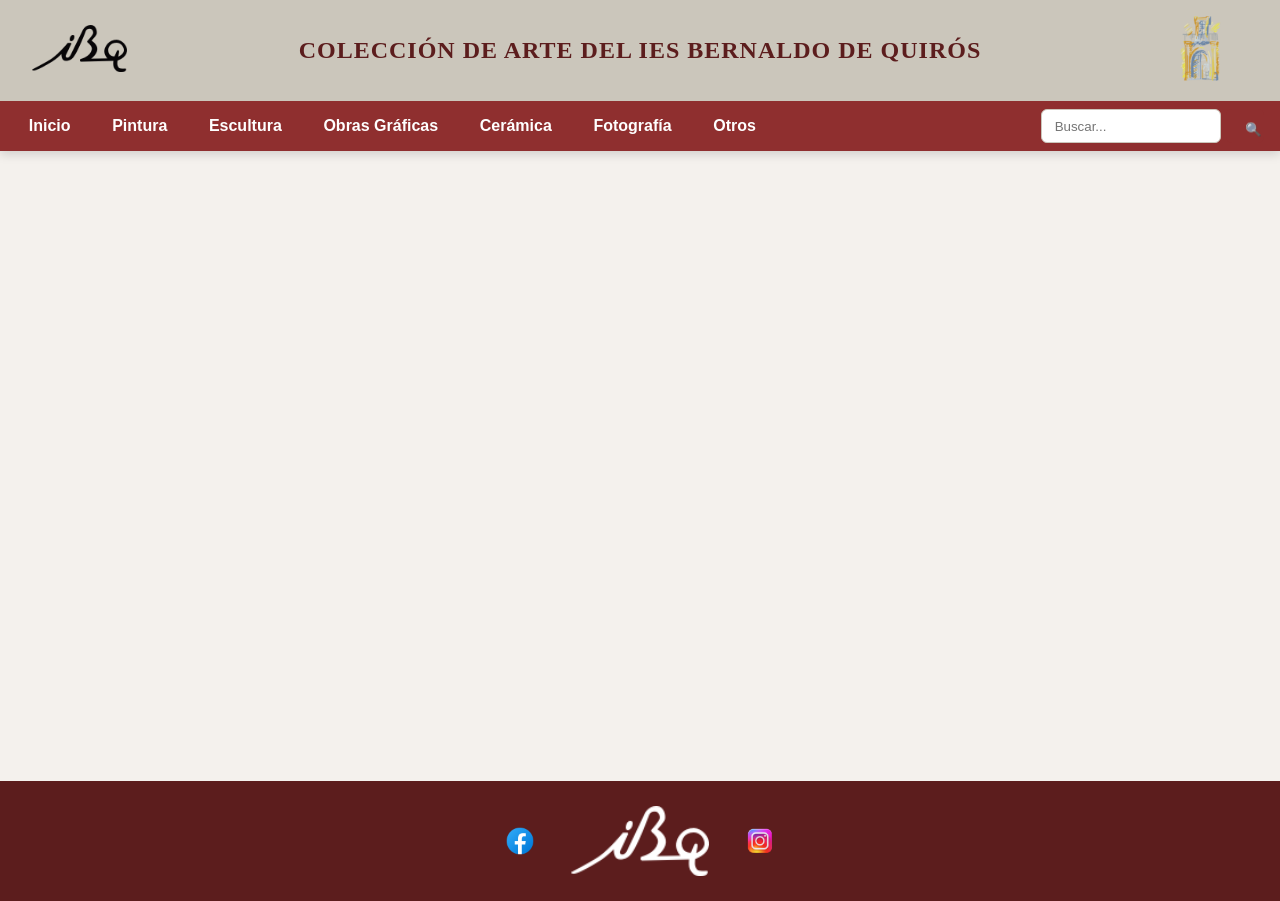
<file: src/main/resources/static/index.html>
<!DOCTYPE html>
<html lang="es">

<head>
    <meta charset="UTF-8">
    <meta name="viewport" content="width=device-width, initial-scale=1.0">
    <title>Colección de Arte Bernaldo de Quirós</title>

    <link rel="stylesheet" href="./css/style.css">
    <link rel="icon" type="image/png" href="./img/fachada-bernarlo.png">
</head>

<body>

    <header>
        <div class="encabezado">

            <div class="logo-ibq">
                <a href="index.html">
                    <img src="./img/logo-hulla.webp" alt="Logo IBQ">
                </a>
            </div>

            <div class="titulo">
                <h1>COLECCIÓN DE ARTE DEL IES BERNALDO DE QUIRÓS</h1>
            </div>

            <div class="logo-fachada">
                <img src="./img/fachada-bernarlo.png" alt="Fachada del IES Bernaldo de Quirós">
            </div>

        </div>

        <div class="barra-superior">

            <nav class="menu-principal">
                <ul id="menu-navegador">
                    <li><a href="index.html">Inicio</a></li>
                    <li><a href="pintura.html">Pintura</a></li>
                    <li><a href="escultura.html">Escultura</a></li>
                    <li><a href="obras-graficas.html">Obras Gráficas</a></li>
                    <li><a href="ceramica.html">Cerámica</a></li>
                    <li><a href="fotografia.html">Fotografía</a></li>
                    <li><a href="otros.html">Otros</a></li>
                </ul>
            </nav>

            <form class="buscador">
                <input type="text" placeholder="Buscar...">
                <button type="submit">🔍</button>
            </form>

        </div>
    </header>

    <main class="contenedor-principal">
        <section class="galeria" id="galeria"></section>
    </main>

   <footer>

    <div class="footer-logos">

        <a href="https://es-es.facebook.com/iesbernaldomieres/">
            <img src="./img/facebook.png" alt="Facebook">
        </a>

        <a href="index.html">
            <img src="./img/logo-blanco.webp" alt="IES Bernaldo de Quirós">
        </a>

        <a href="https://www.instagram.com/iesbernaldodequiros/?hl=es">
            <img src="./img/instagram.png" alt="Instagram">
        </a>

    </div>

</footer>

    <script src="./js/script.js"></script>

</body>

</html>
</file>
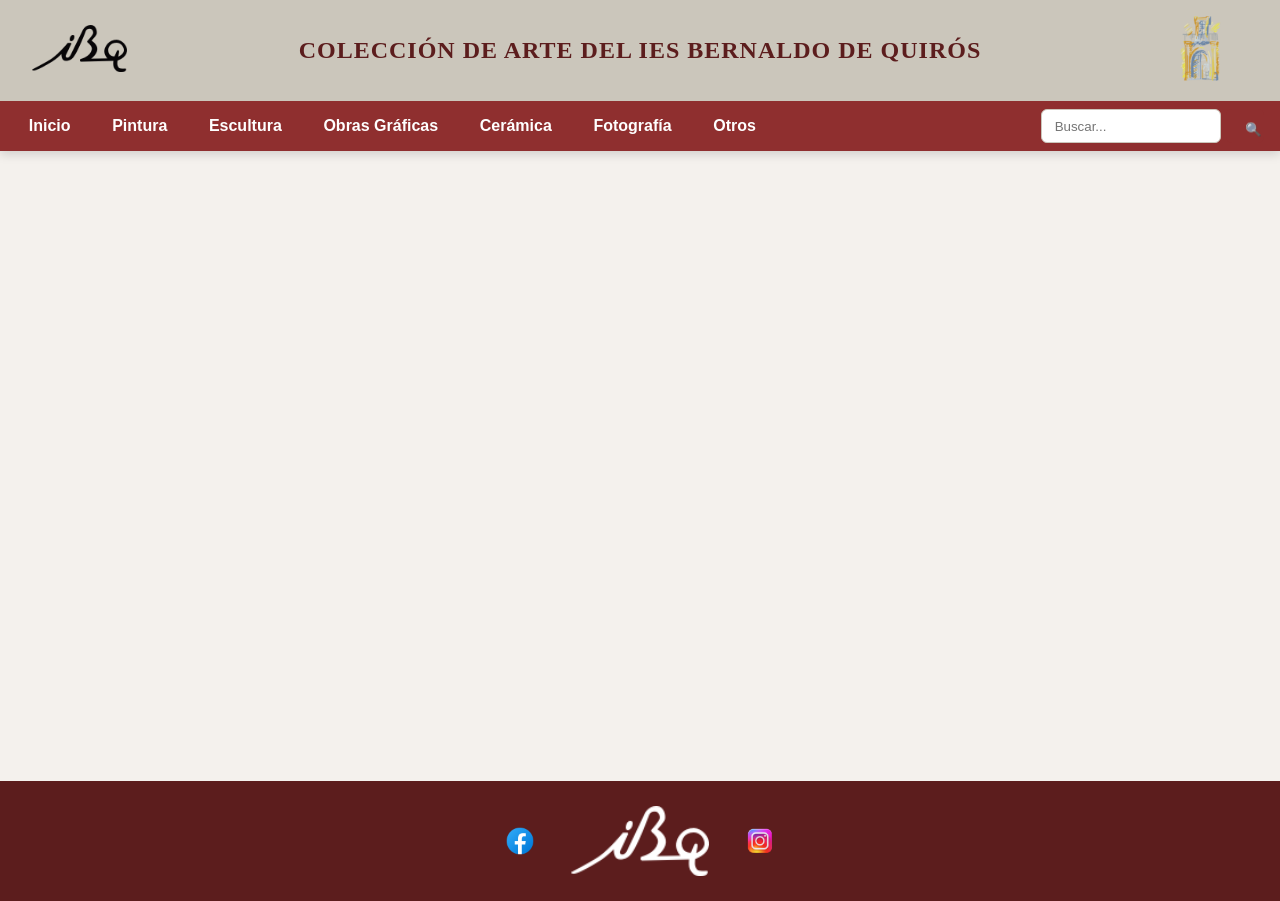
<file: src/main/resources/static/ceramica.html>
<!DOCTYPE html>
<html lang="es">

<head>
    <meta charset="UTF-8">
    <meta name="viewport" content="width=device-width, initial-scale=1.0">
    <title>Cerámica</title>

    <link rel="stylesheet" href="./css/style.css">
    <link rel="icon" type="image/png" href="./img/fachada-bernarlo.png">
</head>

<body>

    <header>
        <div class="encabezado">

            <div class="logo-ibq">
                <a href="index.html">
                    <img src="./img/logo-hulla.webp" alt="Logo IBQ">
                </a>
            </div>

            <div class="titulo">
                <h1>COLECCIÓN DE ARTE DEL IES BERNALDO DE QUIRÓS</h1>
            </div>

            <div class="logo-fachada">
                <img src="./img/fachada-bernarlo.png" alt="Fachada del IES Bernaldo de Quirós">
            </div>

        </div>

        <div class="barra-superior">

            <nav class="menu-principal">
                <ul id="menu-navegador">
                    <li><a href="index.html">Inicio</a></li>
                    <li><a href="pintura.html">Pintura</a></li>
                    <li><a href="escultura.html">Escultura</a></li>
                    <li><a href="obras-graficas.html">Obras Gráficas</a></li>
                    <li><a href="ceramica.html">Cerámica</a></li>
                    <li><a href="fotografia.html">Fotografía</a></li>
                    <li><a href="otros.html">Otros</a></li>
                </ul>
            </nav>

            <form class="buscador">
                <input type="text" placeholder="Buscar...">
                <button type="submit">🔍</button>
            </form>

        </div>
    </header>

    <main class="contenedor-principal">
        <section class="galeria" id="galeria"></section>
    </main>

   <footer>

    <div class="footer-logos">

        <a href="https://es-es.facebook.com/iesbernaldomieres/">
            <img src="./img/facebook.png" alt="Facebook">
        </a>

        <a href="index.html">
            <img src="./img/logo-blanco.webp" alt="IES Bernaldo de Quirós">
        </a>

        <a href="https://www.instagram.com/iesbernaldodequiros/?hl=es">
            <img src="./img/instagram.png" alt="Instagram">
        </a>

    </div>

</footer>

    <script src="./js/script.js"></script>

</body>

</html>
</file>
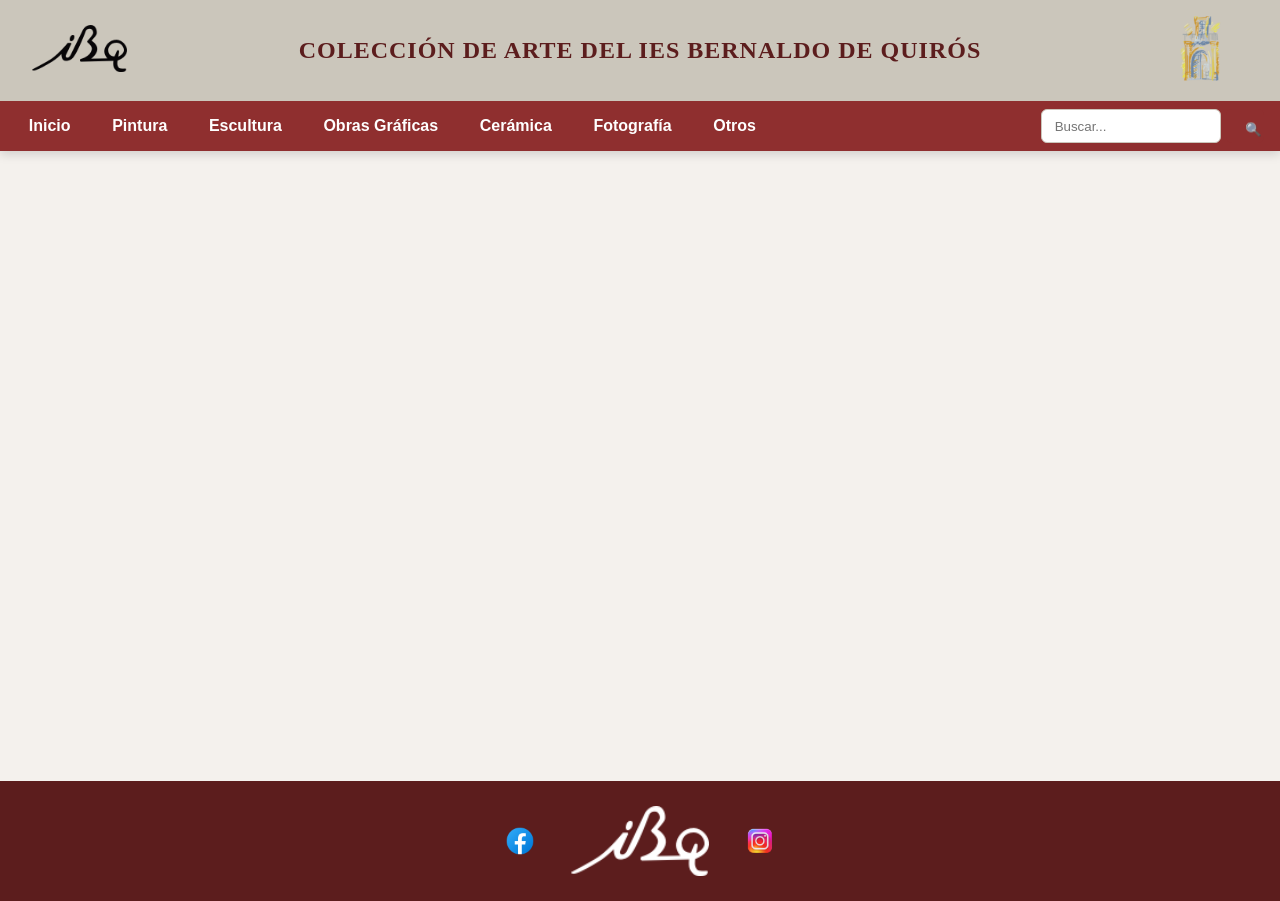
<file: src/main/resources/static/escultura.html>
<!DOCTYPE html>
<html lang="es">

<head>
    <meta charset="UTF-8">
    <meta name="viewport" content="width=device-width, initial-scale=1.0">
    <title>Escultura</title>

    <link rel="stylesheet" href="./css/style.css">
    <link rel="icon" type="image/png" href="./img/fachada-bernarlo.png">
</head>

<body>

    <header>
        <div class="encabezado">

            <div class="logo-ibq">
                <a href="index.html">
                    <img src="./img/logo-hulla.webp" alt="Logo IBQ">
                </a>
            </div>

            <div class="titulo">
                <h1>COLECCIÓN DE ARTE DEL IES BERNALDO DE QUIRÓS</h1>
            </div>

            <div class="logo-fachada">
                <img src="./img/fachada-bernarlo.png" alt="Fachada del IES Bernaldo de Quirós">
            </div>

        </div>

        <div class="barra-superior">

            <nav class="menu-principal">
                <ul id="menu-navegador">
                    <li><a href="index.html">Inicio</a></li>
                    <li><a href="pintura.html">Pintura</a></li>
                    <li><a href="escultura.html">Escultura</a></li>
                    <li><a href="obras-graficas.html">Obras Gráficas</a></li>
                    <li><a href="ceramica.html">Cerámica</a></li>
                    <li><a href="fotografia.html">Fotografía</a></li>
                    <li><a href="otros.html">Otros</a></li>
                </ul>
            </nav>

            <form class="buscador">
                <input type="text" placeholder="Buscar...">
                <button type="submit">🔍</button>
            </form>

        </div>
    </header>

    <main class="contenedor-principal">
        <section class="galeria" id="galeria"></section>
    </main>

   <footer>

    <div class="footer-logos">

        <a href="https://es-es.facebook.com/iesbernaldomieres/">
            <img src="./img/facebook.png" alt="Facebook">
        </a>

        <a href="index.html">
            <img src="./img/logo-blanco.webp" alt="IES Bernaldo de Quirós">
        </a>

        <a href="https://www.instagram.com/iesbernaldodequiros/?hl=es">
            <img src="./img/instagram.png" alt="Instagram">
        </a>

    </div>

</footer>

    <script src="./js/script.js"></script>

</body>

</html>
</file>
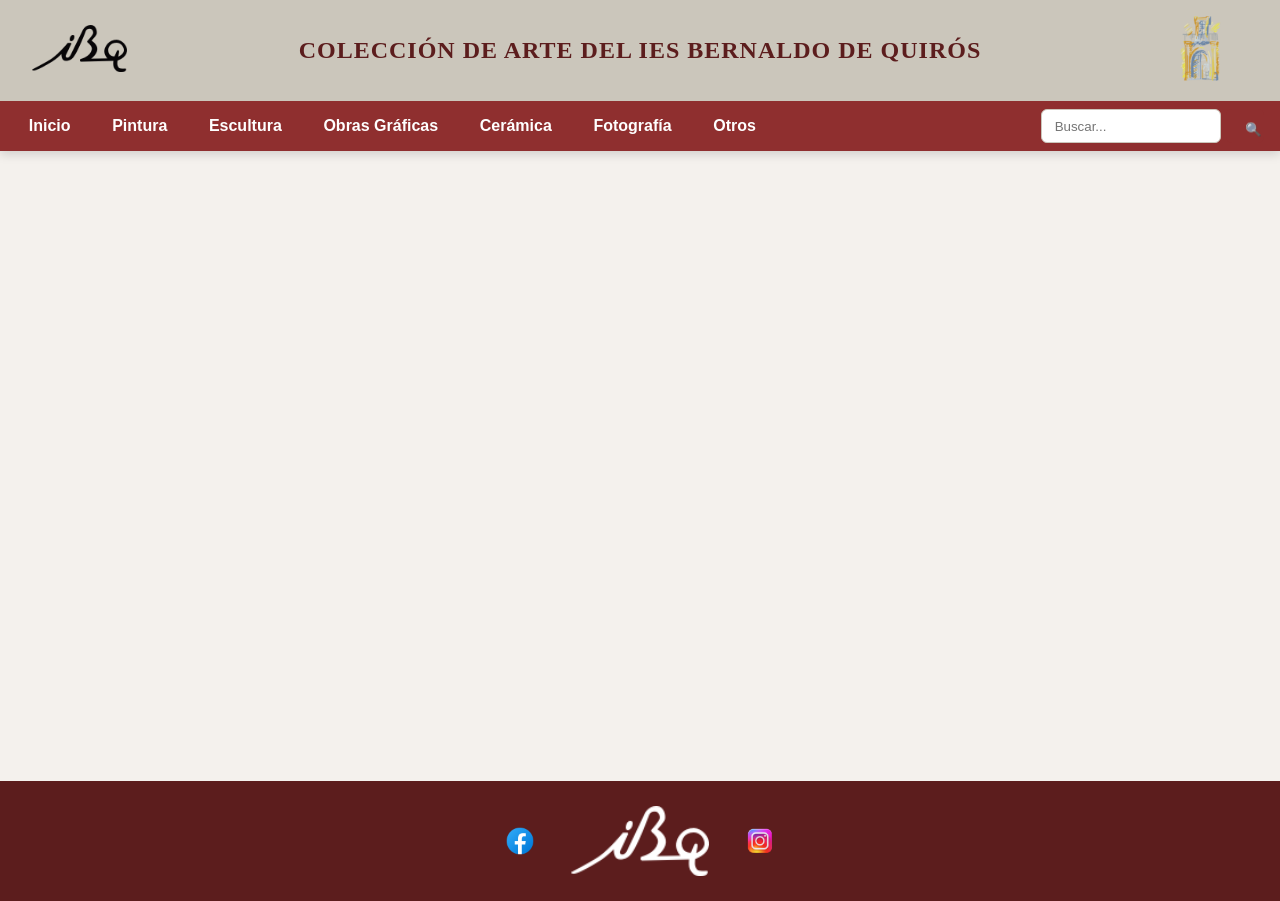
<file: src/main/resources/static/fotografia.html>
<!DOCTYPE html>
<html lang="es">

<head>
    <meta charset="UTF-8">
    <meta name="viewport" content="width=device-width, initial-scale=1.0">
    <title>Fotografía</title>

    <link rel="stylesheet" href="./css/style.css">
    <link rel="icon" type="image/png" href="./img/fachada-bernarlo.png">
</head>

<body>

    <header>
        <div class="encabezado">

            <div class="logo-ibq">
                <a href="index.html">
                    <img src="./img/logo-hulla.webp" alt="Logo IBQ">
                </a>
            </div>

            <div class="titulo">
                <h1>COLECCIÓN DE ARTE DEL IES BERNALDO DE QUIRÓS</h1>
            </div>

            <div class="logo-fachada">
                <img src="./img/fachada-bernarlo.png" alt="Fachada del IES Bernaldo de Quirós">
            </div>

        </div>

        <div class="barra-superior">

            <nav class="menu-principal">
                <ul id="menu-navegador">
                    <li><a href="index.html">Inicio</a></li>
                    <li><a href="pintura.html">Pintura</a></li>
                    <li><a href="escultura.html">Escultura</a></li>
                    <li><a href="obras-graficas.html">Obras Gráficas</a></li>
                    <li><a href="ceramica.html">Cerámica</a></li>
                    <li><a href="fotografia.html">Fotografía</a></li>
                    <li><a href="otros.html">Otros</a></li>
                </ul>
            </nav>

            <form class="buscador">
                <input type="text" placeholder="Buscar...">
                <button type="submit">🔍</button>
            </form>

        </div>
    </header>

    <main class="contenedor-principal">
        <section class="galeria" id="galeria"></section>
    </main>

   <footer>

    <div class="footer-logos">

        <a href="https://es-es.facebook.com/iesbernaldomieres/">
            <img src="./img/facebook.png" alt="Facebook">
        </a>

        <a href="index.html">
            <img src="./img/logo-blanco.webp" alt="IES Bernaldo de Quirós">
        </a>

        <a href="https://www.instagram.com/iesbernaldodequiros/?hl=es">
            <img src="./img/instagram.png" alt="Instagram">
        </a>

    </div>

</footer>

    <script src="./js/script.js"></script>

</body>

</html>
</file>
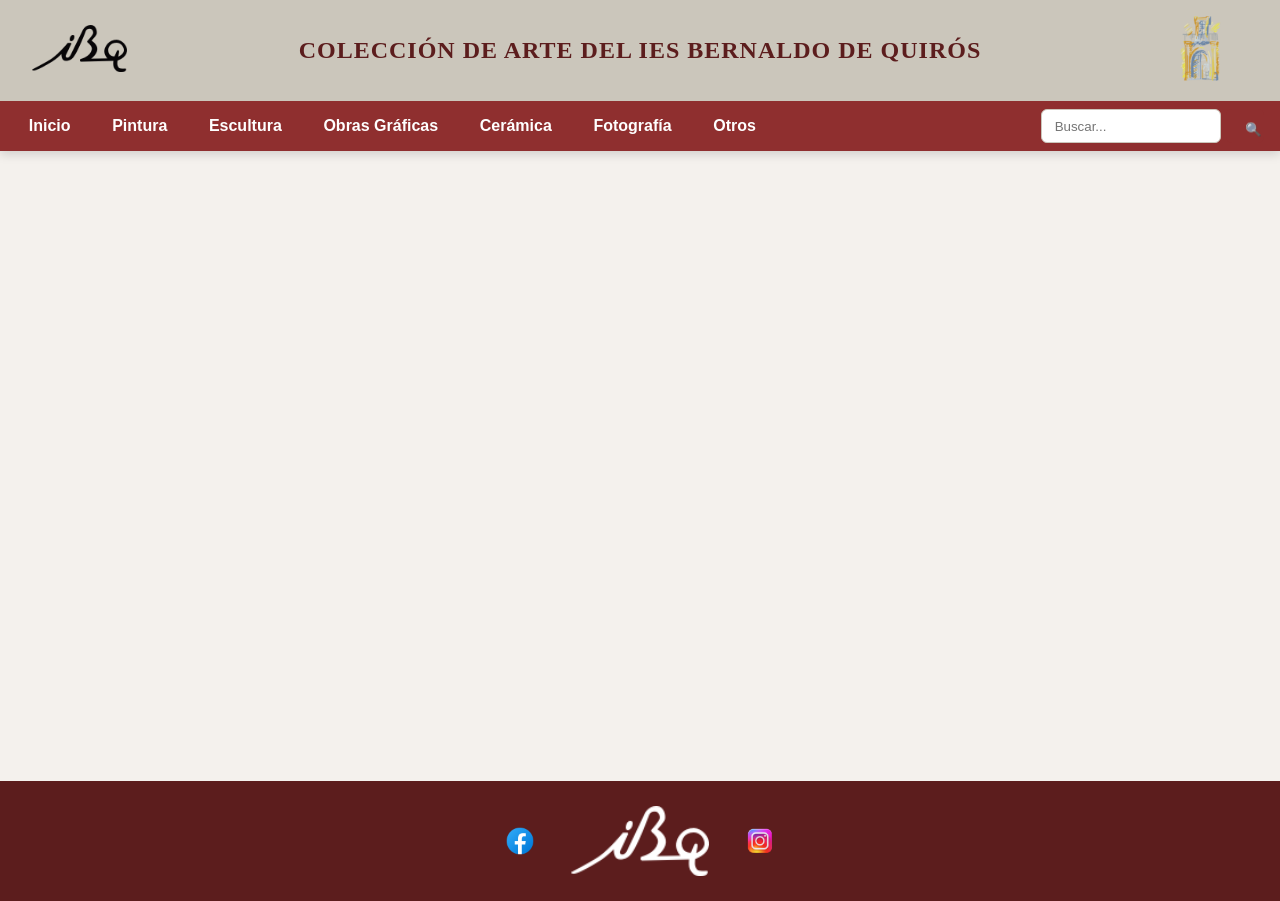
<file: src/main/resources/static/obras-graficas.html>
<!DOCTYPE html>
<html lang="es">

<head>
    <meta charset="UTF-8">
    <meta name="viewport" content="width=device-width, initial-scale=1.0">
    <title>Obras Gráficas</title>

    <link rel="stylesheet" href="./css/style.css">
    <link rel="icon" type="image/png" href="./img/fachada-bernarlo.png">
</head>

<body>

    <header>
        <div class="encabezado">

            <div class="logo-ibq">
                <a href="index.html">
                    <img src="./img/logo-hulla.webp" alt="Logo IBQ">
                </a>
            </div>

            <div class="titulo">
                <h1>COLECCIÓN DE ARTE DEL IES BERNALDO DE QUIRÓS</h1>
            </div>

            <div class="logo-fachada">
                <img src="./img/fachada-bernarlo.png" alt="Fachada del IES Bernaldo de Quirós">
            </div>

        </div>

        <div class="barra-superior">

            <nav class="menu-principal">
                <ul id="menu-navegador">
                    <li><a href="index.html">Inicio</a></li>
                    <li><a href="pintura.html">Pintura</a></li>
                    <li><a href="escultura.html">Escultura</a></li>
                    <li><a href="obras-graficas.html">Obras Gráficas</a></li>
                    <li><a href="ceramica.html">Cerámica</a></li>
                    <li><a href="fotografia.html">Fotografía</a></li>
                    <li><a href="otros.html">Otros</a></li>
                </ul>
            </nav>

            <form class="buscador">
                <input type="text" placeholder="Buscar...">
                <button type="submit">🔍</button>
            </form>

        </div>
    </header>

    <main class="contenedor-principal">
        <section class="galeria" id="galeria"></section>
    </main>

   <footer>

    <div class="footer-logos">

        <a href="https://es-es.facebook.com/iesbernaldomieres/">
            <img src="./img/facebook.png" alt="Facebook">
        </a>

        <a href="index.html">
            <img src="./img/logo-blanco.webp" alt="IES Bernaldo de Quirós">
        </a>

        <a href="https://www.instagram.com/iesbernaldodequiros/?hl=es">
            <img src="./img/instagram.png" alt="Instagram">
        </a>

    </div>

</footer>

    <script src="./js/script.js"></script>

</body>

</html>
</file>
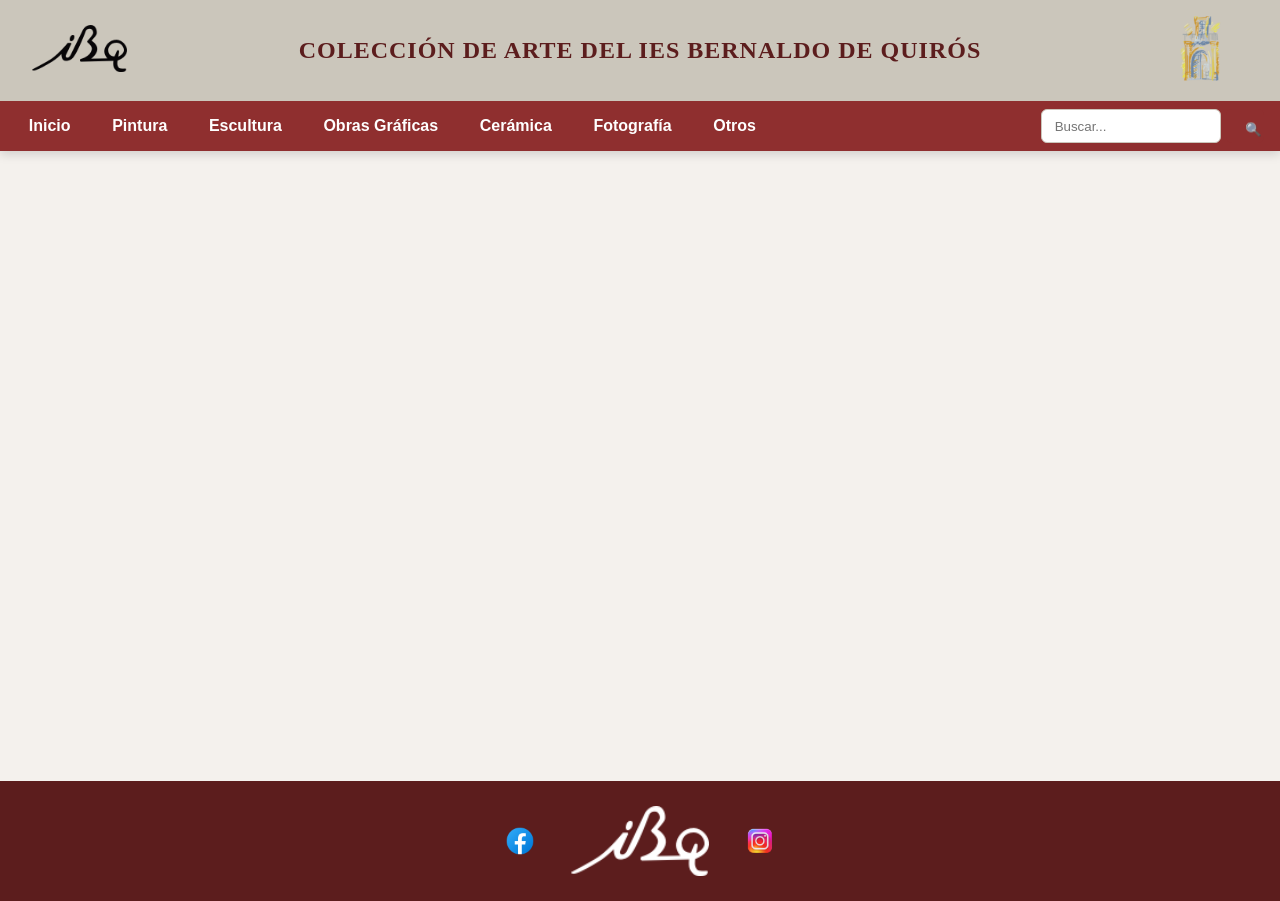
<file: src/main/resources/static/pintura.html>
<!DOCTYPE html>
<html lang="es">

<head>
    <meta charset="UTF-8">
    <meta name="viewport" content="width=device-width, initial-scale=1.0">
    <title>Pintura</title>

    <link rel="stylesheet" href="./css/style.css">
    <link rel="icon" type="image/png" href="./img/fachada-bernarlo.png">
</head>

<body>

    <header>
        <div class="encabezado">

            <div class="logo-ibq">
                <a href="index.html">
                    <img src="./img/logo-hulla.webp" alt="Logo IBQ">
                </a>
            </div>

            <div class="titulo">
                <h1>COLECCIÓN DE ARTE DEL IES BERNALDO DE QUIRÓS</h1>
            </div>

            <div class="logo-fachada">
                <img src="./img/fachada-bernarlo.png" alt="Fachada del IES Bernaldo de Quirós">
            </div>

        </div>

        <div class="barra-superior">

            <nav class="menu-principal">
                <ul id="menu-navegador">
                    <li><a href="index.html">Inicio</a></li>
                    <li><a href="pintura.html">Pintura</a></li>
                    <li><a href="escultura.html">Escultura</a></li>
                    <li><a href="obras-graficas.html">Obras Gráficas</a></li>
                    <li><a href="ceramica.html">Cerámica</a></li>
                    <li><a href="fotografia.html">Fotografía</a></li>
                    <li><a href="otros.html">Otros</a></li>
                </ul>
            </nav>

            <form class="buscador">
                <input type="text" placeholder="Buscar...">
                <button type="submit">🔍</button>
            </form>

        </div>
    </header>

    <main class="contenedor-principal">
        <section class="galeria" id="galeria"></section>
    </main>

   <footer>

    <div class="footer-logos">

        <a href="https://es-es.facebook.com/iesbernaldomieres/">
            <img src="./img/facebook.png" alt="Facebook">
        </a>

        <a href="index.html">
            <img src="./img/logo-blanco.webp" alt="IES Bernaldo de Quirós">
        </a>

        <a href="https://www.instagram.com/iesbernaldodequiros/?hl=es">
            <img src="./img/instagram.png" alt="Instagram">
        </a>

    </div>

</footer>

    <script src="./js/script.js"></script>

</body>

</html>
</file>
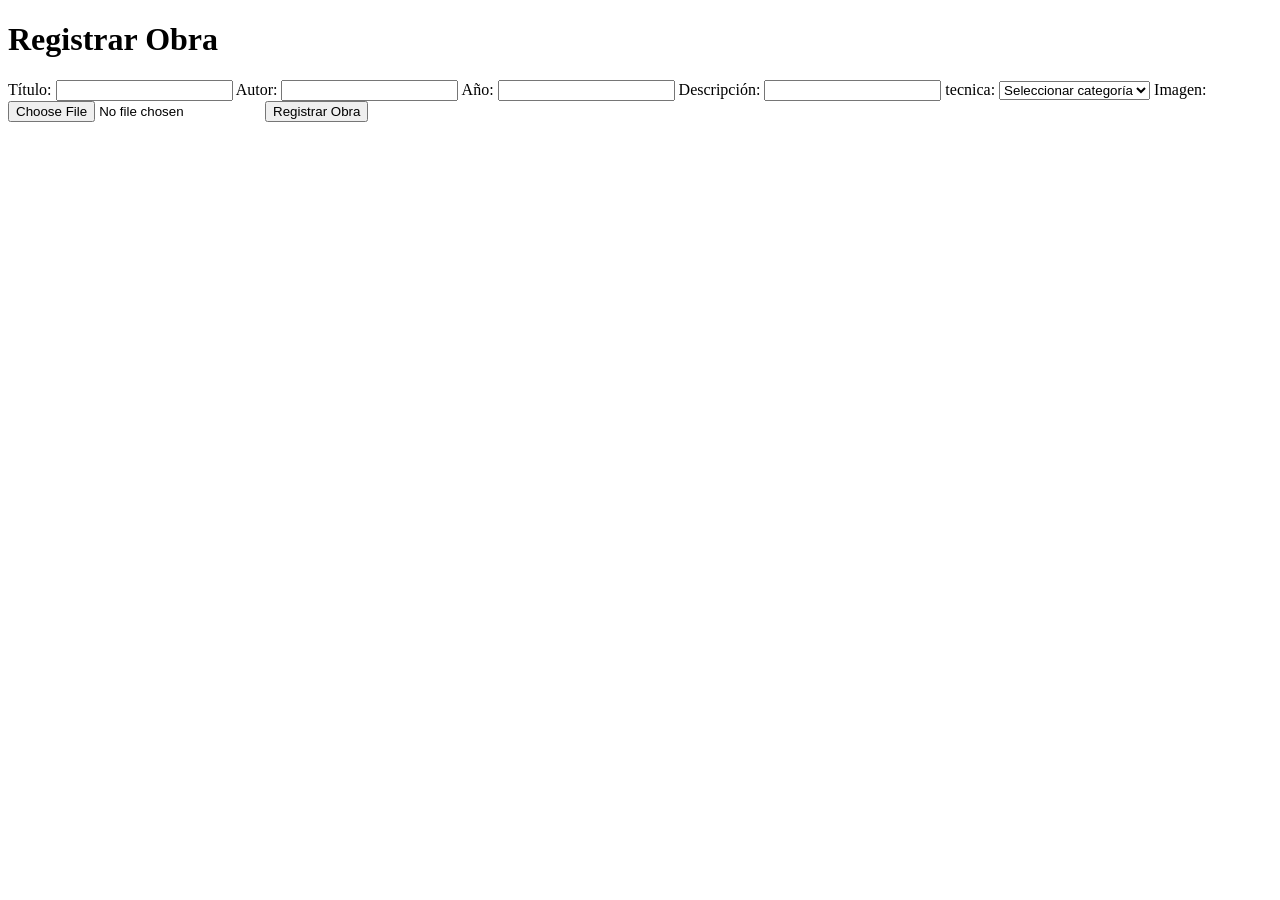
<file: src/main/resources/static/registro-obra.html>
<!DOCTYPE html>
<html lang="en">

<head>
    <meta charset="UTF-8">
    <meta name="viewport" content="width=device-width, initial-scale=1.0">
    <title>Registrar Obra</title>
</head>

<body>
    <div>
        <h1>Registrar Obra</h1>
        <form action="/obras/register" method="POST">
            <label for="titulo">Título:</label>
            <input type="text" id="titulo" name="titulo" required>
            <label for="autor">Autor:</label>
            <input type="text" id="autor" name="autor" required>
            <label for="anio">Año:</label>
            <input type="number" id="anio" name="anio" required>
            <label for="descripcion">Descripción:</label>
            <input type="text" id="descripcion" name="descripcion" required>
            <label for="tecnica">tecnica:</label>
            <select id="te" name="categoria" required>
                <option value="">Seleccionar categoría</option>
                <option value="pintura">Pintura</option>
                <option value="escultura">Escultura</option>
                <option value="fotografia">Fotografía</option>
            </select>
            <label for="imagen">Imagen:</label>
            <input type="file" id="imagen" name="imagen" accept="image/*" required>
            <button type="submit">Registrar Obra</button>
        </form>
    </div>
</body>

</html>
</file>
<file: src/main/resources/static/css/style.css>
/* RESET */
* {
    margin: 0;
    padding: 0;
    box-sizing: border-box;
}

/* COLORES */
:root {
    --rojo-palacio: #8f2f2f;
    --rojo-oscuro: #5c1d1d;
    --piedra: #f4f1ed;
    --piedra-oscura: #cbc6bb;
    --texto: #2c2c2c;
    --blanco: #ffffff;
}

/* BODY */
body {
    font-family: Arial, Helvetica, sans-serif;
    background-color: var(--piedra);
    color: var(--texto);
}

/* HEADER */
header {
    position: sticky;
    top: 0;
    background-color: var(--piedra-oscura);
    z-index: 1000;
    box-shadow: 0 3px 10px rgba(0,0,0,0.15);
}

.encabezado {
    display: flex;
    justify-content: space-between;
    align-items: center;
    gap: 2rem;
    padding: 1rem 2rem;
}

.logo-ibq img,
.logo-fachada img {
    width: 95px;
    height: 65px;
    object-fit: contain;
}

.titulo {
    flex: 1;
    text-align: center;
}

.titulo h1 {
    font-family: Georgia, 'Times New Roman', serif;
    font-size: 1.5rem;
    color: var(--rojo-oscuro);
    letter-spacing: 1px;
}

/* MENÚ */
.menu-principal {
    background-color: var(--rojo-palacio);
    padding: 0.7rem;
}

.menu-principal ul {
    display: flex;
    justify-content: center;
    flex-wrap: wrap;
    gap: 1rem;
    list-style: none;
}

.menu-principal a {
    color: var(--blanco);
    text-decoration: none;
    font-weight: bold;
    padding: 0.5rem 0.8rem;
    border-radius: 6px;
}

.menu-principal a:hover {
    background-color: var(--rojo-oscuro);
}

/* BUSCADOR */
.barra-superior {
    background-color: var(--rojo-palacio);

    display: flex;
    justify-content: space-between;
    align-items: center;

    padding: 0.5rem 1rem;
}

.menu-principal {
    background: none;
    padding: 0;
}

.menu-principal ul {
    display: flex;
    gap: 1rem;
    list-style: none;
}

.buscador {
    display: flex;
    align-items: center;
    gap: 0.3rem;
}

.buscador input {
    width: 180px;
    height: 34px;

    border: none;
    border-radius: 5px;

    padding: 0 10px;
}

.buscador button {
    width: 34px;
    height: 34px;

    border: none;
    border-radius: 5px;

    background: white;

    cursor: pointer;
}

.buscador input {
    flex: 1;
    padding: 0.8rem;
    border: 1px solid var(--piedra-oscura);
    border-radius: 6px;
}

.buscador button {
    padding: 0.8rem 1.2rem;
    background-color: var(--rojo-palacio);
    color: var(--blanco);
    border: none;
    border-radius: 6px;
    cursor: pointer;
    font-weight: bold;
}

.buscador button:hover {
    background-color: var(--rojo-oscuro);
}

/* CONTENEDOR PRINCIPAL */
.contenedor-principal {
    padding: 40px;
    background-color: var(--piedra);
    min-height: 70vh;
}

/* GALERÍA */
.galeria {
    display: grid;
    grid-template-columns: repeat(5, 1fr);
    gap: 20px;
}

/* TARJETAS */
.card-obra {
    background-color: var(--blanco);
    border-radius: 10px;
    overflow: hidden;
    box-shadow: 0 4px 10px rgba(0,0,0,0.12);
    transition: 0.3s;
}

.card-obra:hover {
    transform: translateY(-5px);
}

/* IMAGEN */
.card-obra img {
    width: 100%;
    height: 230px;
    object-fit: cover;
    display: block;
}

/* INFO */
.info-obra {
    padding: 1rem;
}

.info-obra h3 {
    margin-bottom: 0.5rem;
    color: var(--rojo-oscuro);
}

/* FOOTER */
footer {
    background-color: var(--rojo-oscuro);
    padding: 25px;
}

.footer-logos {
    display: flex;
    justify-content: center;
    align-items: center;
    gap: 35px;
}

.footer-logos a {
    display: flex;
    align-items: center;
}

.footer-logos img {
    display: block;
    object-fit: contain;
}

/* Facebook e Instagram */
.footer-logos img[alt="Facebook"],
.footer-logos img[alt="Instagram"] {
    width: 32px;
    height: 32px;
}

/* Logo instituto */
.footer-logos img[alt="IES Bernaldo de Quirós"] {
    height: 70px;
    width: auto;
}

/* RESPONSIVE */
@media (max-width: 1000px) {
    .galeria {
        grid-template-columns: repeat(3, 1fr);
    }

    .titulo h1 {
        font-size: 1.2rem;
    }
}

@media (max-width: 700px) {
    .encabezado {
        flex-direction: column;
        gap: 1rem;
    }

    .buscador form {
        flex-direction: column;
    }

    .galeria {
        grid-template-columns: repeat(2, 1fr);
    }
}

@media (max-width: 450px) {
    .galeria {
        grid-template-columns: 1fr;
    }

    .contenedor-principal {
        padding: 20px;
    }
}
.contenedor-formulario {
    min-height: 100vh;
    display: flex;
    justify-content: center;
    align-items: center;
    padding: 40px 20px;
}

.tarjeta-formulario {
    width: 100%;
    max-width: 650px;
    background-color: var(--blanco);
    padding: 35px;
    border-radius: 12px;
    box-shadow: 0 4px 15px rgba(0,0,0,0.15);
}

.tarjeta-formulario h1,
.tarjeta-formulario h2 {
    text-align: center;
    color: var(--rojo-palacio);
    margin-bottom: 25px;
}

.tarjeta-formulario label {
    display: block;
    margin-top: 15px;
    font-weight: bold;
    color: var(--rojo-oscuro);
}

.tarjeta-formulario input,
.tarjeta-formulario textarea,
.tarjeta-formulario select {
    width: 100%;
    padding: 12px;
    margin-top: 6px;
    border: 1px solid var(--piedra-oscura);
    border-radius: 6px;
    font-size: 1rem;
}

.tarjeta-formulario textarea {
    min-height: 120px;
    resize: vertical;
}

.tarjeta-formulario button,
.btn {
    display: inline-block;
    width: 100%;
    margin-top: 25px;
    padding: 13px;
    background-color: var(--rojo-palacio);
    color: var(--blanco);
    border: none;
    border-radius: 6px;
    font-weight: bold;
    text-align: center;
    text-decoration: none;
    cursor: pointer;
}

.tarjeta-formulario button:hover,
.btn:hover {
    background-color: var(--rojo-oscuro);
}

.admin-panel {
    max-width: 900px;
    margin: 60px auto;
    background-color: var(--blanco);
    padding: 35px;
    border-radius: 12px;
    box-shadow: 0 4px 15px rgba(0,0,0,0.15);
    text-align: center;
}

.admin-panel h1 {
    color: var(--rojo-palacio);
}

.admin-acciones {
    display: flex;
    justify-content: center;
    gap: 15px;
    margin-top: 25px;
    flex-wrap: wrap;
}

.admin-acciones a {
    background-color: var(--rojo-palacio);
    color: white;
    text-decoration: none;
    padding: 12px 18px;
    border-radius: 6px;
}

.admin-acciones a:hover {
    background-color: var(--rojo-oscuro);
}

.contenedor-tabla {
    max-width: 1200px;
    margin: 50px auto;
    padding: 20px;
}

.contenedor-tabla h1,
.contenedor-tabla h2 {
    text-align: center;
    color: var(--rojo-palacio);
    margin-bottom: 20px;
}

table {
    width: 100%;
    border-collapse: collapse;
    background: white;
    overflow: hidden;
    border-radius: 12px;
    box-shadow: 0 4px 15px rgba(0,0,0,0.15);
}

th {
    background-color: var(--rojo-palacio);
    color: white;
    padding: 12px;
}

td {
    padding: 12px;
    text-align: center;
    border-bottom: 1px solid #ddd;
}

td img {
    width: 90px;
    height: 70px;
    object-fit: cover;
    border-radius: 6px;
}

.volver {
    display: inline-block;
    margin-bottom: 20px;
}
</file>
